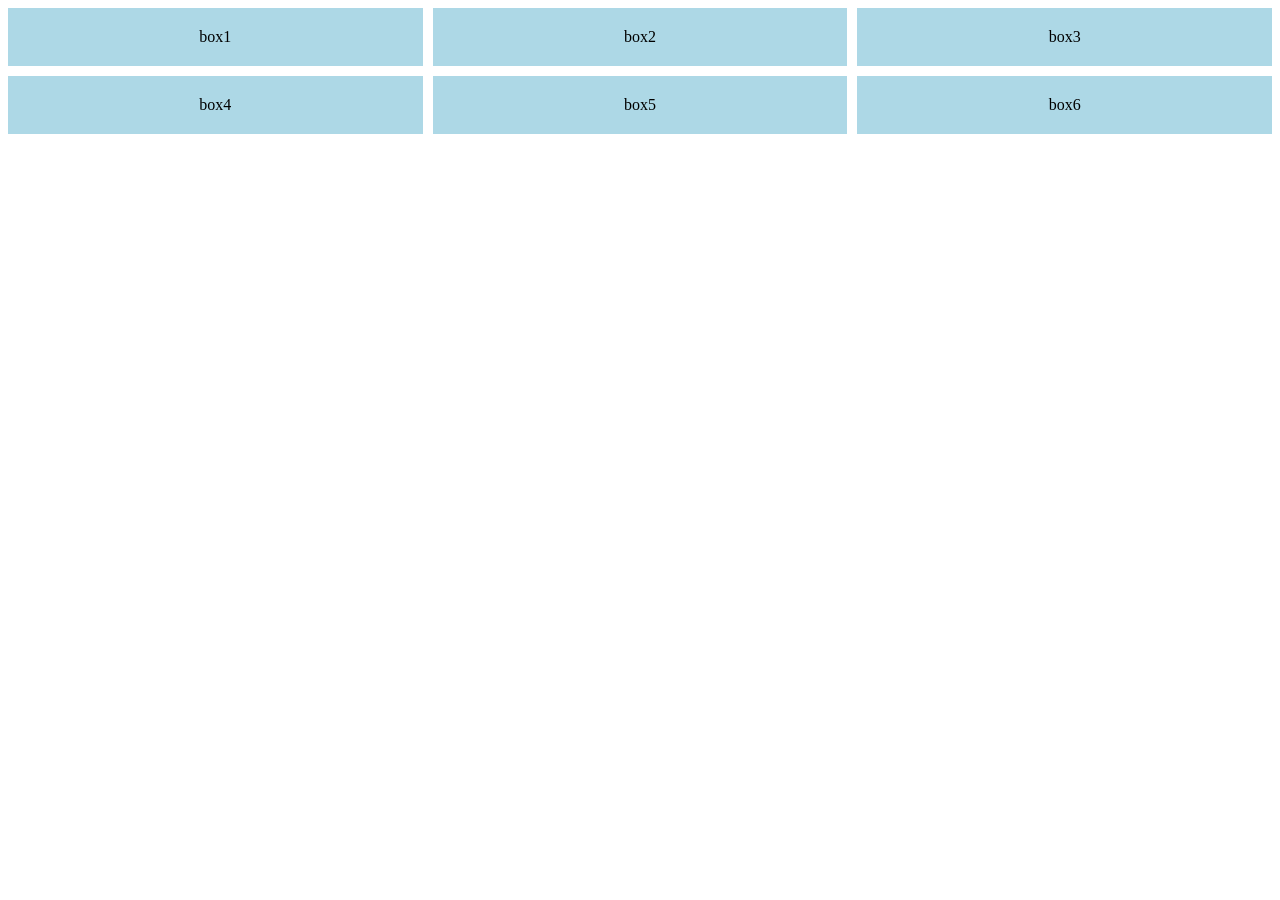
<file: EX-1/index.html>
<!DOCTYPE html>
<html lang="en">
<head>
    <meta charset="UTF-8">
    <meta name="viewport" content="width=device-width, initial-scale=1.0">
    <title>Document</title>
    <link rel="stylesheet" href="style.css">
</head>
<body>
    <div class="container">
        <div>box1</div>
        <div>box2</div>
        <div>box3</div>
        <div>box4</div>
        <div>box5</div>
        <div>box6</div>
    </div>
</body>
</html>
</file>
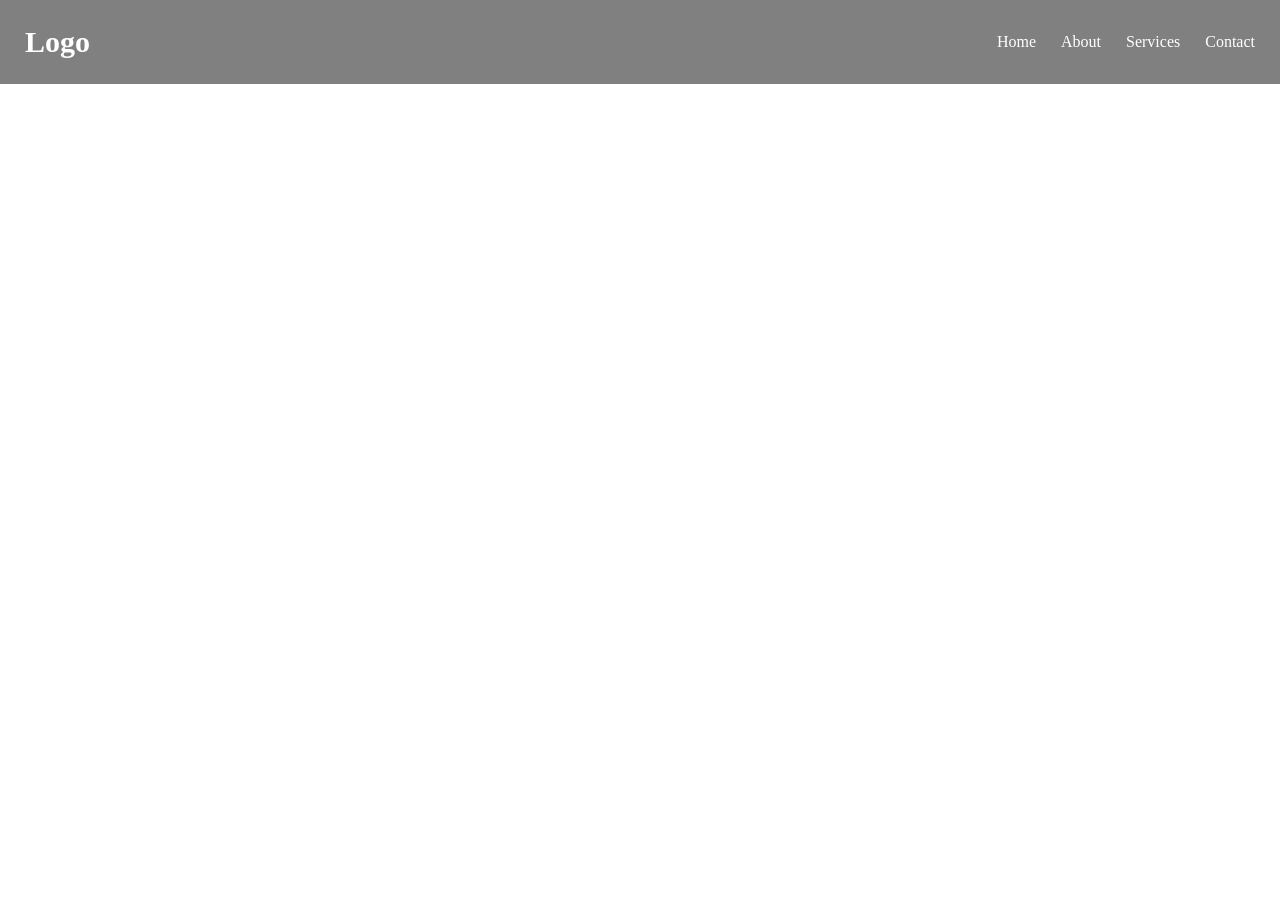
<file: EX-2/index.html>
<!DOCTYPE html>
<html lang="en">
<head>
    <meta charset="UTF-8">
    <meta name="viewport" content="width=device-width, initial-scale=1.0">
    <title>Document</title>
    <link rel="stylesheet" href="style.css">
</head>
<body>
    <div class="container">
        <div class="logo">Logo</div>
        <label for="menu-toggle" class="menu-btn">&#9776;</label>
        <div class="menu">
            <div id="home">Home</div>
            <div id="about">About</div>
            <div id="service">Services</div>
            <div id="contact">Contact</div>
        </div>
    </div>
</body>
</html>
</file>
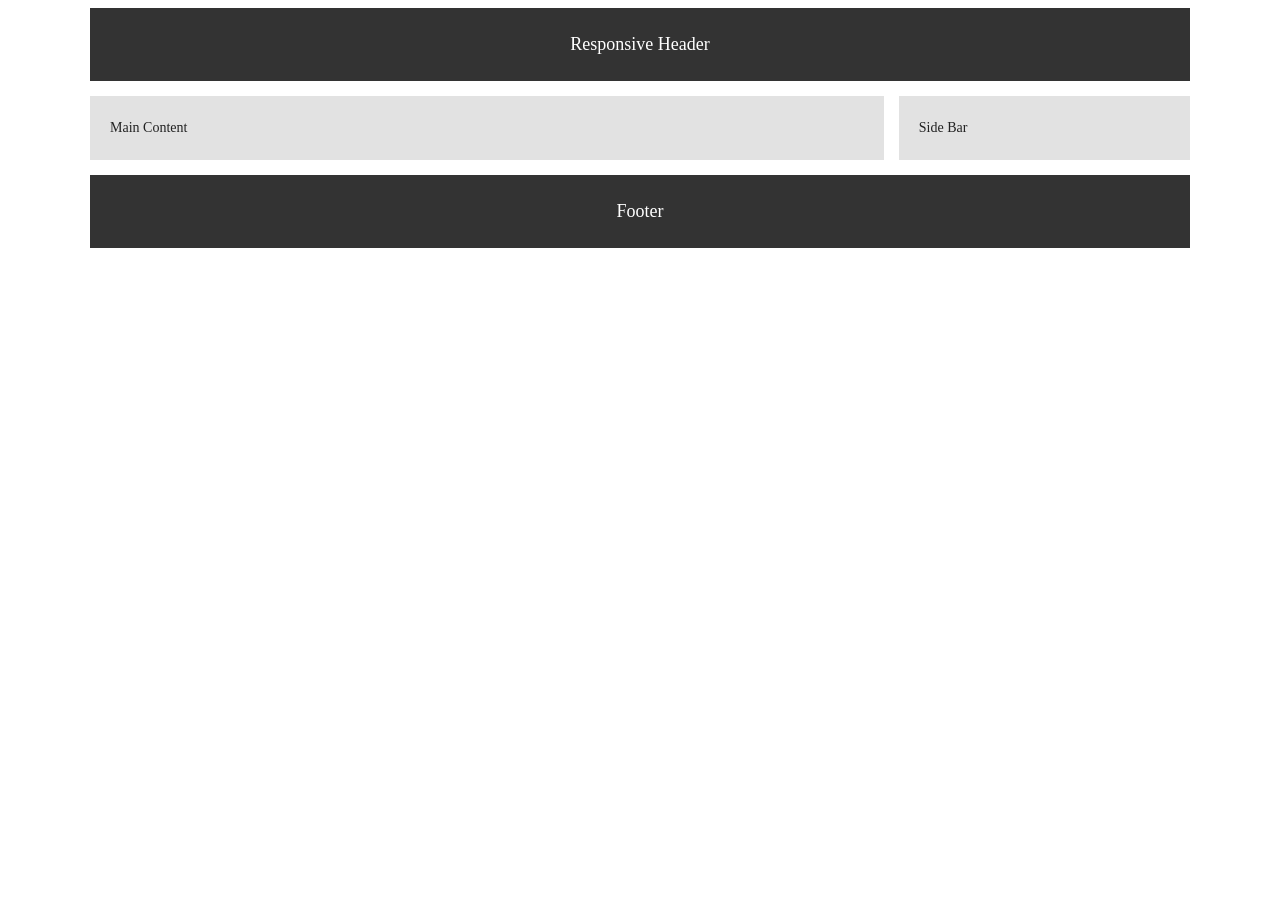
<file: EX-3/index.html>
<!DOCTYPE html>
<html lang="en">
<head>
    <meta charset="UTF-8">
    <meta name="viewport" content="width=device-width, initial-scale=1.0">
    <title>Document</title>
    <link rel="stylesheet" href="style.css">
</head>
<body>
    <div class="container">
        <div class="header">Responsive Header</div>
        <div class="content">
            <div class="main">Main Content</div>
            <div class="side-bar">Side Bar</div>
        </div>
        <div class="footer">Footer</div>
    </div>
</body>
</html>
</file>
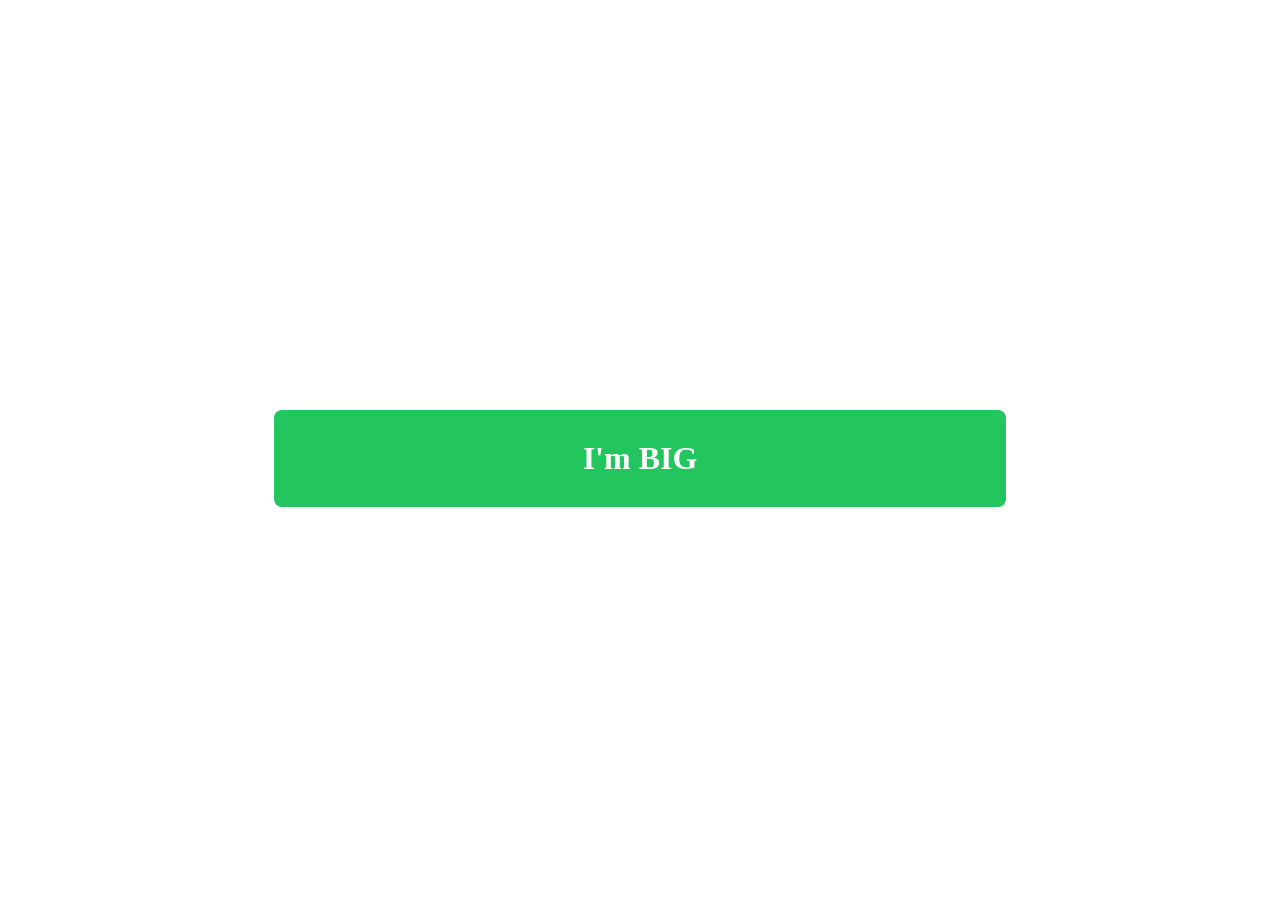
<file: EX-4/index.html>
<!DOCTYPE html>
<html lang="en">
<head>
    <meta charset="UTF-8">
    <meta name="viewport" content="width=device-width, initial-scale=1.0">
    <title>Document</title>
    <link rel="stylesheet" href="style.css">
</head>
<body>
    <div class="wrapper">
        <div class="content">
            <span class="small">I'm SMALL</span>
            <span class="big">I'm BIG</span>
        </div>
    </div>
</body>
</html>
</file>
<file: EX-1/style.css>
.container{
    width: 100%;
    display: grid;
    grid-template-columns: 1fr 1fr 1fr;
    gap: 10px;
}

.container div{
    background-color: lightblue;
    padding: 20px;
    text-align: center;
}

@media(max-width: 768px){
    .container{
        display: grid;
        grid-template-columns: 1fr 1fr;
    }
}

@media(max-width: 480px){
    .container{
        display: grid;
        grid-template-columns: 1fr;
    }
}
</file>
<file: EX-2/style.css>
body{
    margin: 0px;
}
.container{
    display: flex;
    background-color: gray;
    padding: 25px;
    color: white;
    justify-content: space-between;
    align-items: center;
}
.logo{
    font-size: 30px;
    font-weight: bold;
}
.menu{
    display: flex;
    gap: 25px;
    align-items: center;
}
#home, #about, #service, #contact{
    display: flex;
    justify-items: flex-end;
}
.menu-btn{
    display: none;
}

@media(max-width: 768px){
    .menu-btn {
        display: block;
        font-size: 26px;
        cursor: pointer;
    }
    .menu{
        display: none;
    }
}
</file>
<file: EX-3/style.css>
.container {
    max-width: 1100px;
    margin: 0 auto;
    display: flex;
    flex-direction: column;
    gap: 15px;
}
.header {
    background-color: #333333;
    color: #ffffff;
    text-align: center;
    padding: 14px 10px;
    font-size: 14px;
    font-weight: 500;
}
.content{
    display: flex;
    flex-direction: column;
    gap: 15px;
}

.main{
    background-color: #e2e2e2;
    color: #222222;
    padding: 24px 20px;
    font-size: 14px;
    width: 100%;
}

.side-bar{
    background-color: #e2e2e2;
    color: #222222;
    padding: 24px 20px;
    font-size: 14px;
    width: 100%;
}
.footer{
    background-color: #333333;
    color: #ffffff;
    text-align: center;
    padding: 14px 10px;
    font-size: 14px;
    font-weight: 500;
}

@media (min-width: 600px) and (max-width: 900px) {
    .content{
        flex-direction: row;
    }

    .header, .footer {
        padding: 20px 10px;
        font-size: 16px;
    }

    .main{
        flex: 1;
    }

    .side-bar{
        flex: 1;
    }
}
@media (min-width: 900px) {
    .header, .footer {
        padding: 26px 10px;
        font-size: 18px;
    }
    .content{
        flex-direction: row;
    }
    .main{
        flex: 3;
    }
    .side-bar{
        flex: 1;
    }
}
</file>
<file: EX-4/style.css>
.wrapper {
    display: flex;
    justify-content: center;
    align-items: center;
    height: 100vh;
    background-color: white;
}

.content {
    width: clamp(300px, 50%, 800px);
    padding: 30px 50px;
    background-color: #22c55e;
    color: white;
    font-size: 2rem;
    font-weight: bold;
    border-radius: 8px;
    text-align: center;
}

/* Default (Desktop / Large Screens): Show BIG, hide SMALL */
.small {
    display: none;
}

.big {
    display: inline;
}

/* Mobile / Small Screens (768px and below): Show SMALL, hide BIG */
@media only screen and (max-width: 768px) {
    .content{
        background-color: red;
    }
    .small {
        display: inline;
    }

    .big {
        display: none;
    }
}
</file>
